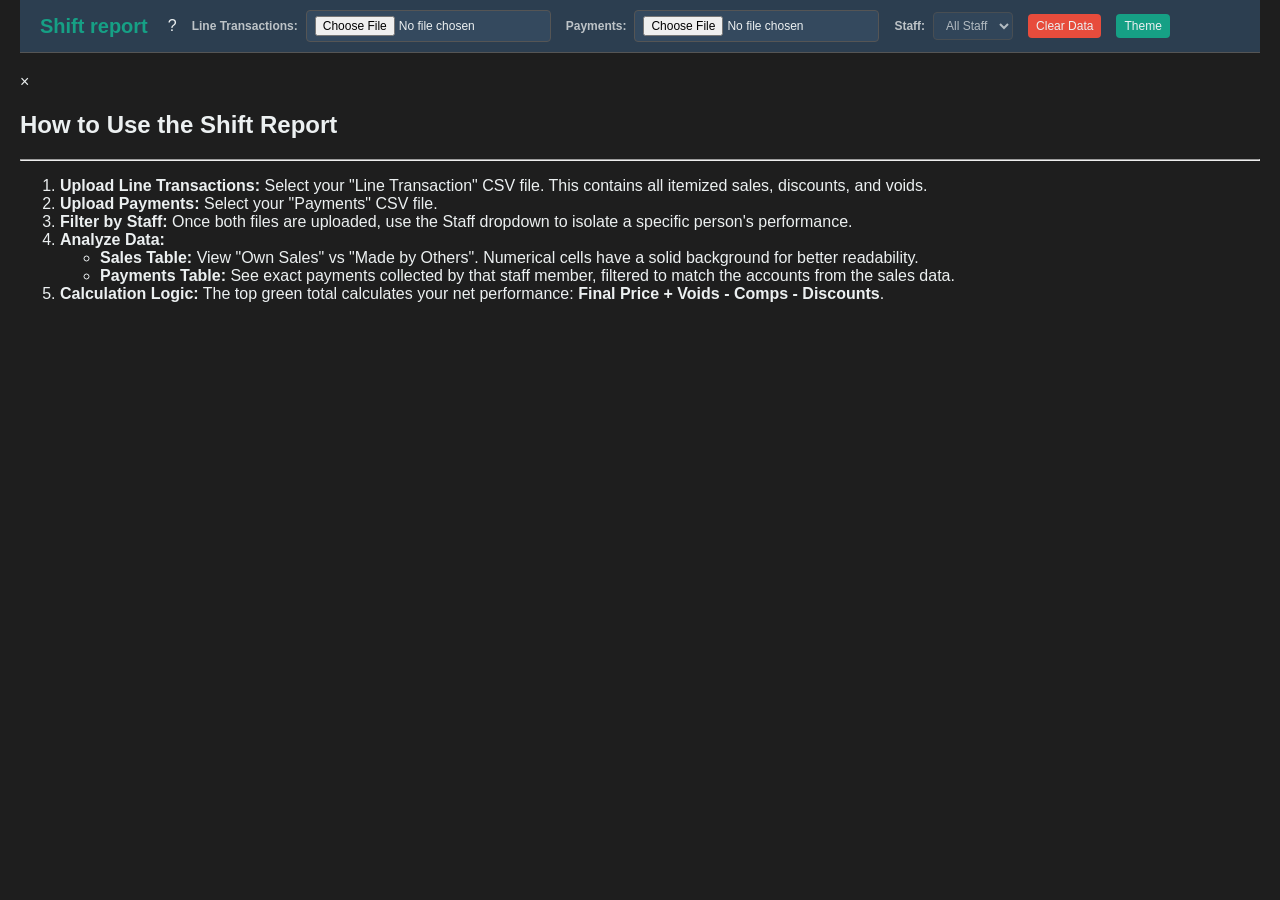
<file: index.html>
<!DOCTYPE html>
<html lang="en">
<head>
  <meta charset="UTF-8" />
  <meta name="viewport" content="width=device-width, initial-scale=1.0">
  <title>Shift Report Breakdown</title>
  <link rel="stylesheet" href="style.css">
</head>
<body>

  <div class="top-bar">
    <div style="display: flex; align-items: center; gap: 10px;">
      <h1>Shift report</h1>
      <span id="helpIcon" class="help-icon" title="View Instructions">?</span>
    </div>
    
    <div class="control-group">
      <label for="csvFileInput">Line Transactions:</label>
      <input type="file" id="csvFileInput" accept=".csv" />
    </div>

    <div class="control-group">
      <label for="paymentsCsvInput">Payments:</label>
      <input type="file" id="paymentsCsvInput" accept=".csv" />
    </div>

    <div class="control-group">
      <label for="staffFilter">Staff:</label>
      <select id="staffFilter" disabled>
        <option value="">All Staff</option>
      </select>
    </div>

    <button id="clearCsv">Clear Data</button>
    <button id="toggleTheme">Theme</button>
  </div>

  <div id="helpModal" class="modal">
    <div class="modal-content">
      <span class="close-btn">&times;</span>
      <h2>How to Use the Shift Report</h2>
      <hr>
      <ol>
        <li><strong>Upload Line Transactions:</strong> Select your "Line Transaction" CSV file. This contains all itemized sales, discounts, and voids.</li>
        <li><strong>Upload Payments:</strong> Select your "Payments" CSV file.</li>
        <li><strong>Filter by Staff:</strong> Once both files are uploaded, use the Staff dropdown to isolate a specific person's performance.</li>
        <li><strong>Analyze Data:</strong>
          <ul>
            <li><strong>Sales Table:</strong> View "Own Sales" vs "Made by Others". Numerical cells have a solid background for better readability.</li>
            <li><strong>Payments Table:</strong> See exact payments collected by that staff member, filtered to match the accounts from the sales data.</li>
          </ul>
        </li>
        <li><strong>Calculation Logic:</strong> The top green total calculates your net performance: <strong>Final Price + Voids - Comps - Discounts</strong>.</li>
      </ol>
    </div>
  </div>

  <div id="salesSection" class="table-section" style="display: none;">
    <h2 class="main-table-title">Sales</h2>
    <h2>Total Sales after Voids, Discount, and Comp<span id="ownPlusVoidsTotal" class="table-total"></span></h2>
    <div class="table-container">
      <table id="csvTableCombined"></table>
    </div>
    <button class="export-btn" onclick="exportTableToCSV('csvTableCombined','sales_report.csv')">Export Sales CSV</button>
  </div>

  <div id="paymentsSection" class="table-section" style="display: none;">
    <h2 class="main-table-title">Payments</h2>
    <h2>Payments of the day<span id="paymentsOfTheDayTotal" class="table-total"></span></h2>
    <div class="table-container">
      <table id="csvTablePayments"></table>
    </div>
    <button class="export-btn" onclick="exportTableToCSV('csvTablePayments','payments_report.csv')">Export Payments CSV</button>
  </div>

  <script src="script.js"></script>
</body>
</html>
</file>
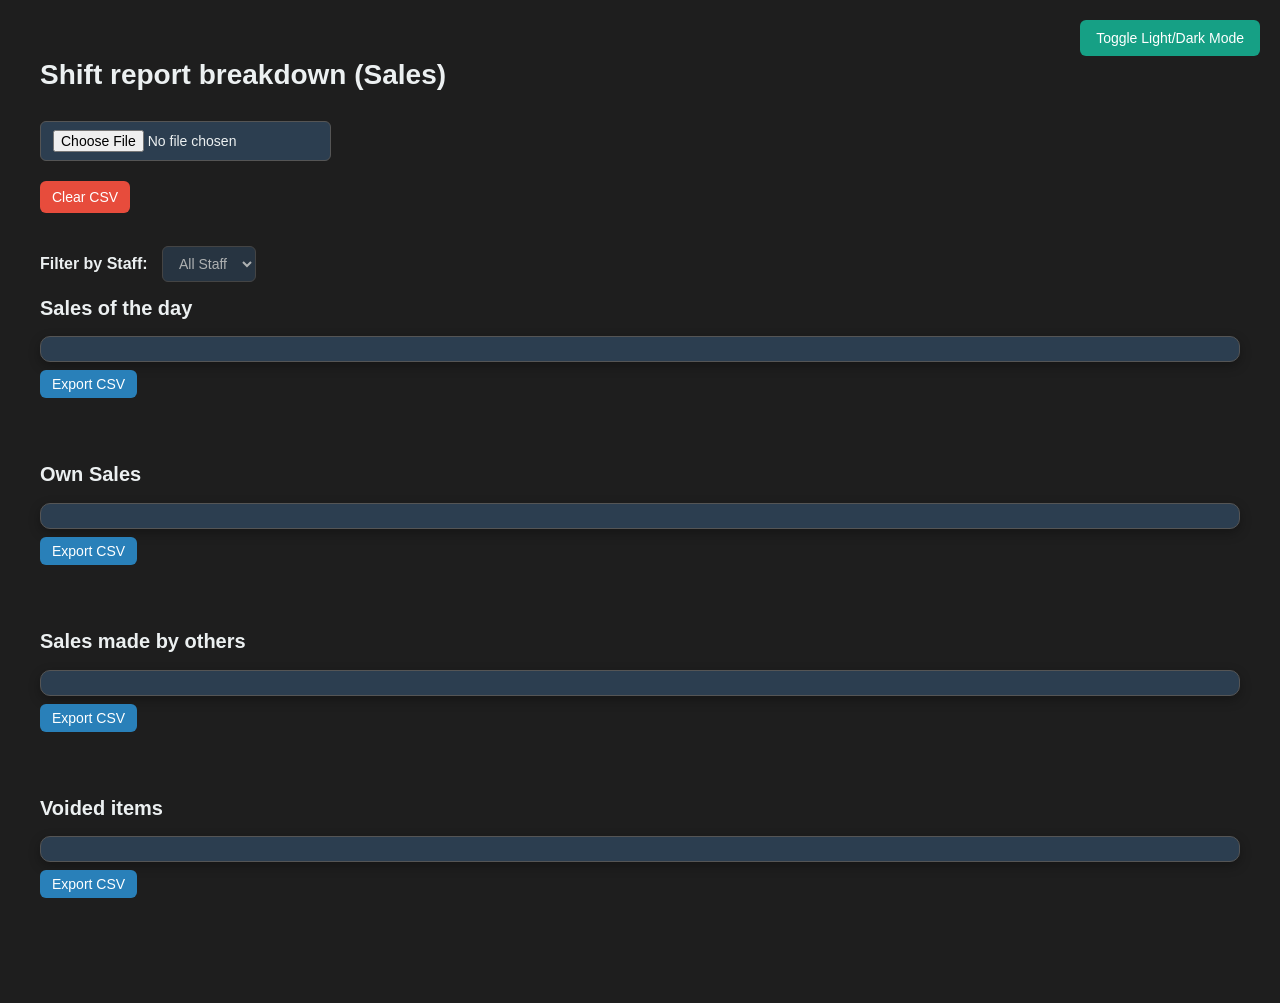
<file: Shift report breakdown (Sales).html>
<!DOCTYPE html>
<html lang="en">
<head>
  <meta charset="UTF-8" />
  <title>Shift report breakdown (Sales)</title>
  <style>
    body {
      font-family: 'Segoe UI', Tahoma, Geneva, Verdana, sans-serif;
      background: #1e1e1e;
      color: #ecf0f1;
      margin: 0;
      padding: 40px;
      transition: all 0.3s ease;
    }

    h1 { margin-bottom: 30px; font-size: 28px; color: inherit; }

    input[type="file"], select, button {
      margin-bottom: 15px;
      padding: 8px 12px;
      font-size: 14px;
      border-radius: 6px;
      border: 1px solid #555;
      background-color: #2c3e50;
      color: #ecf0f1;
      transition: all 0.3s ease;
    }

    label { margin-right: 10px; font-weight: bold; }

    button#clearCsv { background-color: #e74c3c; color: #fff; border: none; cursor: pointer; display: block; margin-top: 5px; }
    button#clearCsv:hover { background-color: #c0392b; }

    button#toggleTheme { position: fixed; top: 20px; right: 20px; background-color: #16a085; color: #fff; border: none; padding: 10px 16px; border-radius: 6px; cursor: pointer; z-index: 1000; transition: all 0.3s ease; }
    button#toggleTheme:hover { background-color: #13876a; }

    .table-section { margin-bottom: 50px; }
    .table-section h2 { margin-top: 0; font-size: 20px; display: flex; align-items: center; color: inherit; }
    .table-total { font-size: 20px; font-weight: bold; margin-left: 12px; color: #16a085; }

    .table-container { overflow-x: auto; overflow-y: auto; max-height: 400px; background: #2c3e50; border-radius: 10px; box-shadow: 0 4px 12px rgba(0,0,0,0.3); padding: 12px; border: 1px solid #555; transition: all 0.3s ease; }

    table { width: 100%; border-collapse: collapse; font-size: 14px; color: inherit; }
    th, td { border: 1px solid #555; padding: 8px 10px; text-align: left; white-space: nowrap; }
    th { background-color: #34495e; color: inherit; position: sticky; top: 0; z-index: 1; }
    tr:nth-child(even) { background-color: #3c4a5a; }
    tr.totals-row td { font-weight: bold; background-color: #1f2a36; }

    .export-btn { margin-top: 8px; padding: 6px 12px; background-color: #2980b9; color: #fff; border: none; border-radius: 6px; cursor: pointer; font-size: 14px; }
    .export-btn:hover { background-color: #1c5980; }

    body.light-mode { background: #f4f4f4; color: #2c3e50; }
    body.light-mode input[type="file"], body.light-mode select, body.light-mode button { background-color: #ecf0f1; color: #2c3e50; border: 1px solid #ccc; }
    body.light-mode button#clearCsv { background-color: #e74c3c; color: #fff; }
    body.light-mode button#clearCsv:hover { background-color: #c0392b; }
    body.light-mode .table-container { background-color: #fff; border: 1px solid #ccc; }
    body.light-mode th { background-color: #bdc3c7; color: #2c3e50; }
    body.light-mode tr:nth-child(even) { background-color: #e1e5e8; }
    body.light-mode tr.totals-row td { background-color: #d0d3d4; }
  </style>
</head>
<body>

<button id="toggleTheme">Toggle Light/Dark Mode</button>
<h1>Shift report breakdown (Sales)</h1>
<input type="file" id="csvFileInput" accept=".csv" />
<button id="clearCsv">Clear CSV</button><br>
<label for="staffFilter">Filter by Staff:</label>
<select id="staffFilter" disabled><option value="">All Staff</option></select>

<div class="table-section">
  <h2>Sales of the day<span id="salesOfDayGrandTotal" class="table-total"></span></h2>
  <div class="table-container"><table id="csvTableAggregated"></table></div>
  <button class="export-btn" onclick="exportTableToCSV('csvTableAggregated','sales_of_day.csv')">Export CSV</button>
</div>

<div class="table-section">
  <h2>Own Sales<span id="uniqueAccountGrandTotal" class="table-total"></span></h2>
  <div class="table-container"><table id="csvTable"></table></div>
  <button class="export-btn" onclick="exportTableToCSV('csvTable','own_sales.csv')">Export CSV</button>
</div>

<div class="table-section">
  <h2>Sales made by others<span id="aggregatedExcludingGrandTotal" class="table-total"></span></h2>
  <div class="table-container"><table id="csvTableExcludingStaff"></table></div>
  <button class="export-btn" onclick="exportTableToCSV('csvTableExcludingStaff','sales_others.csv')">Export CSV</button>
</div>

<div class="table-section">
  <h2>Voided items<span id="voidTableGrandTotal" class="table-total"></span></h2>
  <div class="table-container"><table id="csvTableVoid"></table></div>
  <button class="export-btn" onclick="exportTableToCSV('csvTableVoid','voided_items.csv')">Export CSV</button>
</div>

<script>
// Dark mode default
document.body.classList.remove('light-mode');
document.getElementById('toggleTheme').onclick = () => { document.body.classList.toggle('light-mode'); };

let allRows = [];
let staffColumnIndex, accountColumnIndex, typeColumnIndex, finalPriceColumnIndex;
const columnsToDisplay = ["Account","FinalPrice","Discount","Loss","Comp","Charge"];
let columnIndicesToSum = {};

const csvFileInput = document.getElementById('csvFileInput');
const staffFilter = document.getElementById('staffFilter');
const totalSpans = {
  sales: document.getElementById('salesOfDayGrandTotal'),
  own: document.getElementById('uniqueAccountGrandTotal'),
  others: document.getElementById('aggregatedExcludingGrandTotal'),
  void: document.getElementById('voidTableGrandTotal')
};

function parseCSV(text){
  const rows=[];
  let currentRow=[], currentValue='', insideQuotes=false;
  for(let i=0;i<text.length;i++){
    const char=text[i], nextChar=text[i+1];
    if(char === '"' && insideQuotes && nextChar === '"'){ currentValue += '"'; i++; }
    else if(char === '"'){ insideQuotes = !insideQuotes; }
    else if(char===',' && !insideQuotes){ currentRow.push(currentValue); currentValue=''; }
    else if((char==='\n' || char==='\r') && !insideQuotes){
      if(currentValue || currentRow.length){ currentRow.push(currentValue); rows.push(currentRow); currentRow=[]; currentValue=''; }
    }
    else currentValue+=char;
  }
  if(currentValue || currentRow.length){ currentRow.push(currentValue); rows.push(currentRow); }
  return rows;
}

function setupStaffFilter(rows){
  staffColumnIndex = rows[0].indexOf("Staff");
  if(staffColumnIndex===-1) return;
  const staffSet = new Set(rows.slice(1).map(r=>r[staffColumnIndex]).filter(v=>v));
  staffFilter.innerHTML='<option value="">All Staff</option>';
  Array.from(staffSet).sort().forEach(staff=>{
    const option=document.createElement('option');
    option.value=staff; option.textContent=staff.replace(/\s*\([^)]*\)/g,'');
    staffFilter.appendChild(option);
  });
  staffFilter.disabled=false;
  staffFilter.onchange = ()=>renderAllTables(allRows);
}

function renderAllTables(rows){
  if(!rows.length) return;
  accountColumnIndex=rows[0].indexOf("Account");
  staffColumnIndex=rows[0].indexOf("Staff");
  typeColumnIndex=rows[0].indexOf("Type");
  columnIndicesToSum={};
  columnsToDisplay.slice(1).forEach(col=>columnIndicesToSum[col]=rows[0].indexOf(col));
  const selectedStaff = staffFilter.value;
  const displayAccounts = new Set(
    selectedStaff ? rows.slice(1).filter(r=>r[staffColumnIndex]===selectedStaff && r[typeColumnIndex]?.trim().toUpperCase()!=='VOID').map(r=>r[accountColumnIndex])
    : rows.slice(1).filter(r=>r[typeColumnIndex]?.trim().toUpperCase()!=='VOID').map(r=>r[accountColumnIndex])
  );

  renderAggregatedGeneric(rows,'csvTableAggregated', r=>displayAccounts.has(r[accountColumnIndex]) && r[typeColumnIndex]?.trim().toUpperCase()!=='VOID', totalSpans.sales);
  renderAggregatedGeneric(rows,'csvTable', r=>r[staffColumnIndex]===selectedStaff && r[typeColumnIndex]?.trim().toUpperCase()!=='VOID', totalSpans.own);
  renderAggregatedGeneric(rows,'csvTableExcludingStaff', r=>displayAccounts.has(r[accountColumnIndex]) && r[staffColumnIndex]!==selectedStaff && r[typeColumnIndex]?.trim().toUpperCase()!=='VOID', totalSpans.others);
  renderVoidTable(rows, selectedStaff, totalSpans.void);
}

function renderAggregatedGeneric(rows, tableId, includeFn, totalSpan){
  const table=document.getElementById(tableId);
  table.innerHTML='';
  const accountMap=new Map();
  rows.slice(1).filter(includeFn).forEach(row=>{
    const accountValue=row[accountColumnIndex];
    if(!accountValue) return;
    if(!accountMap.has(accountValue)){
      accountMap.set(accountValue, {});
      columnsToDisplay.slice(1).forEach(col=>{
        const idx=columnIndicesToSum[col];
        accountMap.get(accountValue)[col]=idx!==-1?parseFloat(row[idx])||0:0;
      });
    } else {
      const obj=accountMap.get(accountValue);
      columnsToDisplay.slice(1).forEach(col=>{
        const idx=columnIndicesToSum[col];
        if(idx!==-1) obj[col]+=parseFloat(row[idx])||0;
      });
    }
  });

  const thead=document.createElement('thead');
  const headerRow=document.createElement('tr');
  columnsToDisplay.forEach(col=>{const th=document.createElement('th'); th.textContent=col; headerRow.appendChild(th);});
  thead.appendChild(headerRow); table.appendChild(thead);

  const tbody=document.createElement('tbody');
  let grandTotals={FinalPrice:0, Discount:0, Loss:0, Comp:0, Charge:0};

  // Totals row as second row
  const totalsTr=document.createElement('tr'); totalsTr.classList.add('totals-row');
  columnsToDisplay.forEach(col=>{
    const td=document.createElement('td');
    td.textContent=col==='Account'?'Totals':0;
    totalsTr.appendChild(td);
  });
  tbody.appendChild(totalsTr);

  accountMap.forEach((values, accountValue)=>{
    const tr=document.createElement('tr');
    columnsToDisplay.forEach(col=>{
      const td=document.createElement('td');
      td.textContent=col==='Account'?accountValue:values[col].toFixed(2);
      tr.appendChild(td);
      if(col!=='Account') grandTotals[col]+=values[col];
    });
    tbody.appendChild(tr);
  });

  // Update totals row with correct sums
  const totalsRow = tbody.querySelector('tr.totals-row');
  columnsToDisplay.slice(1).forEach((col, idx)=>{ totalsRow.children[idx+1].textContent = grandTotals[col].toFixed(2); });

  table.appendChild(tbody);
  totalSpan.textContent=Object.values(grandTotals).reduce((a,b)=>a+b,0).toFixed(2);
}

function renderVoidTable(rows, selectedStaff, totalSpan){
  if(!rows.length) return;
  accountColumnIndex=rows[0].indexOf("Account");
  typeColumnIndex=rows[0].indexOf("Type");
  finalPriceColumnIndex=rows[0].indexOf("FinalPrice");
  staffColumnIndex=rows[0].indexOf("Staff");
  if(accountColumnIndex===-1 || typeColumnIndex===-1 || finalPriceColumnIndex===-1) return;

  const table=document.getElementById('csvTableVoid');
  table.innerHTML='';
  const thead=document.createElement('thead');
  const headerRow=document.createElement('tr');
  ['Account','FinalPrice'].forEach(text=>{const th=document.createElement('th'); th.textContent=text; headerRow.appendChild(th);});
  thead.appendChild(headerRow); table.appendChild(thead);

  const tbody=document.createElement('tbody');
  let grandTotal=0;
  const voidMap=new Map();
  rows.slice(1).forEach(row=>{
    if(row[typeColumnIndex]?.trim().toUpperCase()!=='VOID') return;
    if(selectedStaff && row[staffColumnIndex]!==selectedStaff) return;
    const account=row[accountColumnIndex];
    if(!account) return;
    const finalPrice=parseFloat(row[finalPriceColumnIndex])||0;
    voidMap.set(account,(voidMap.get(account)||0)+finalPrice);
    grandTotal+=finalPrice;
  });

  const totalsTr=document.createElement('tr'); totalsTr.classList.add('totals-row');
  ['Totals', grandTotal.toFixed(2)].forEach(text=>{const td=document.createElement('td'); td.textContent=text; totalsTr.appendChild(td);});
  tbody.appendChild(totalsTr);

  voidMap.forEach((val, account)=>{
    const tr=document.createElement('tr');
    [account,val.toFixed(2)].forEach(text=>{const td=document.createElement('td'); td.textContent=text; tr.appendChild(td);});
    tbody.appendChild(tr);
  });
  table.appendChild(tbody);
  totalSpan.textContent=grandTotal.toFixed(2);
}

csvFileInput.addEventListener('change', e=>{
  const file=e.target.files[0];
  if(!file) return;
  const reader=new FileReader();
  reader.onload=ev=>{ allRows=parseCSV(ev.target.result); setupStaffFilter(allRows); renderAllTables(allRows); };
  reader.readAsText(file);
});

document.getElementById('clearCsv').onclick=()=>{
  allRows=[]; csvFileInput.value='';
  staffFilter.innerHTML='<option value="">All Staff</option>'; staffFilter.disabled=true;
  ['csvTableAggregated','csvTable','csvTableExcludingStaff','csvTableVoid'].forEach(id=>document.getElementById(id).innerHTML='');
  Object.values(totalSpans).forEach(span=>span.textContent='');
};

function exportTableToCSV(tableId, filename){
  const table=document.getElementById(tableId);
  const rows=Array.from(table.querySelectorAll('tr'));
  const csv=rows.map(r=>Array.from(r.querySelectorAll('th,td')).map(c=>c.textContent).join(',')).join('\n');
  const blob=new Blob([csv],{type:'text/csv'});
  const link=document.createElement('a');
  link.href=URL.createObjectURL(blob);
  link.download=filename;
  link.click();
} 
</script>

</body>
</html>
</file>
<file: style.css>
/* --- BASE STYLES --- */
body {
  font-family: 'Segoe UI', Tahoma, Geneva, Verdana, sans-serif;
  background: #1e1e1e;
  color: #ecf0f1;
  margin: 0;
  padding: 0 20px 20px 20px;
  transition: all 0.3s ease;
}

/* --- STICKY TOOLBAR ONLY --- */
.top-bar {
  display: flex;
  align-items: center;
  gap: 15px;
  background: #2c3e50;
  padding: 10px 20px;
  border-bottom: 1px solid #555;
  flex-wrap: wrap;
  
  /* Sticky Logic */
  position: sticky;
  top: 0;
  z-index: 100;
  margin-bottom: 20px;
}

.top-bar h1 { margin: 0; font-size: 20px; margin-right: 10px; white-space: nowrap; color: #16a085; }
.control-group { display: flex; align-items: center; gap: 8px; }
.top-bar label { font-size: 12px; font-weight: bold; color: #bdc3c7; }

/* --- UI ELEMENTS --- */
input[type="file"], select, button {
  padding: 5px 8px;
  font-size: 12px;
  border-radius: 4px;
  border: 1px solid #555;
  background-color: #34495e;
  color: #ecf0f1;
  cursor: pointer;
}

button#clearCsv { background-color: #e74c3c; border: none; }
button#toggleTheme { background-color: #16a085; border: none; }

/* --- TABLE STYLING --- */
.table-section { margin-bottom: 30px; }
.main-table-title { font-size: 22px; color: #16a085; margin-bottom: 5px; text-transform: uppercase; letter-spacing: 1px; }
.table-section h2 { margin-top: 0; font-size: 16px; display: flex; align-items: center; color: #bdc3c7; }
.table-total { font-size: 16px; font-weight: bold; margin-left: 10px; color: #2ecc71; }

.table-container {
  overflow: auto;
  max-height: 500px;
  background: #2c3e50;
  border-radius: 6px;
  border: 1px solid #555;
}

table { width: 100%; border-collapse: collapse; font-size: 12px; }
th, td { border: 1px solid #555; padding: 6px; text-align: left; white-space: nowrap; }

/* Table Headers: Standard scroll behavior */
th { 
  background-color: #34495e; 
  text-align: center; 
}

tr:nth-child(even) { background-color: #3c4a5a; }

/* GRAND TOTALS ROW: Darker Shading for both Sales and Payments */
tr.totals-row td {
  font-weight: bold;
  background-color: #1a242f !important; /* Dark solid background */
  color: #f1c40f; /* Gold text for clarity */
}

/* DATA CELLS: Solid background color */
.highlight-col { background-color: #2c3e50 !important; }
.group-divider { border-right: 2px solid #16a085 !important; }

/* --- LIGHT MODE --- */
body.light-mode { background: #f4f4f4; color: #2c3e50; }
body.light-mode .top-bar { background: #fff; border-bottom: 1px solid #ccc; }
body.light-mode input[type="file"], body.light-mode select, body.light-mode button { background-color: #ecf0f1; color: #2c3e50; border: 1px solid #ccc; }
body.light-mode .table-container { background-color: #fff; border: 1px solid #ccc; }
body.light-mode th { background-color: #bdc3c7; color: #2c3e50; }
body.light-mode tr.totals-row td { background-color: #dcdde1 !important; color: #2c3e50; }
body.light-mode tr:nth-child(even) { background-color: #e1e5e8; }
body.light-mode .highlight-col { background-color: #e8ecef !important; }

.export-btn { margin-top: 10px; background-color: #7f8c8d; border: none; color: white; border-radius: 4px; padding: 5px 10px; cursor: pointer; }
</file>
